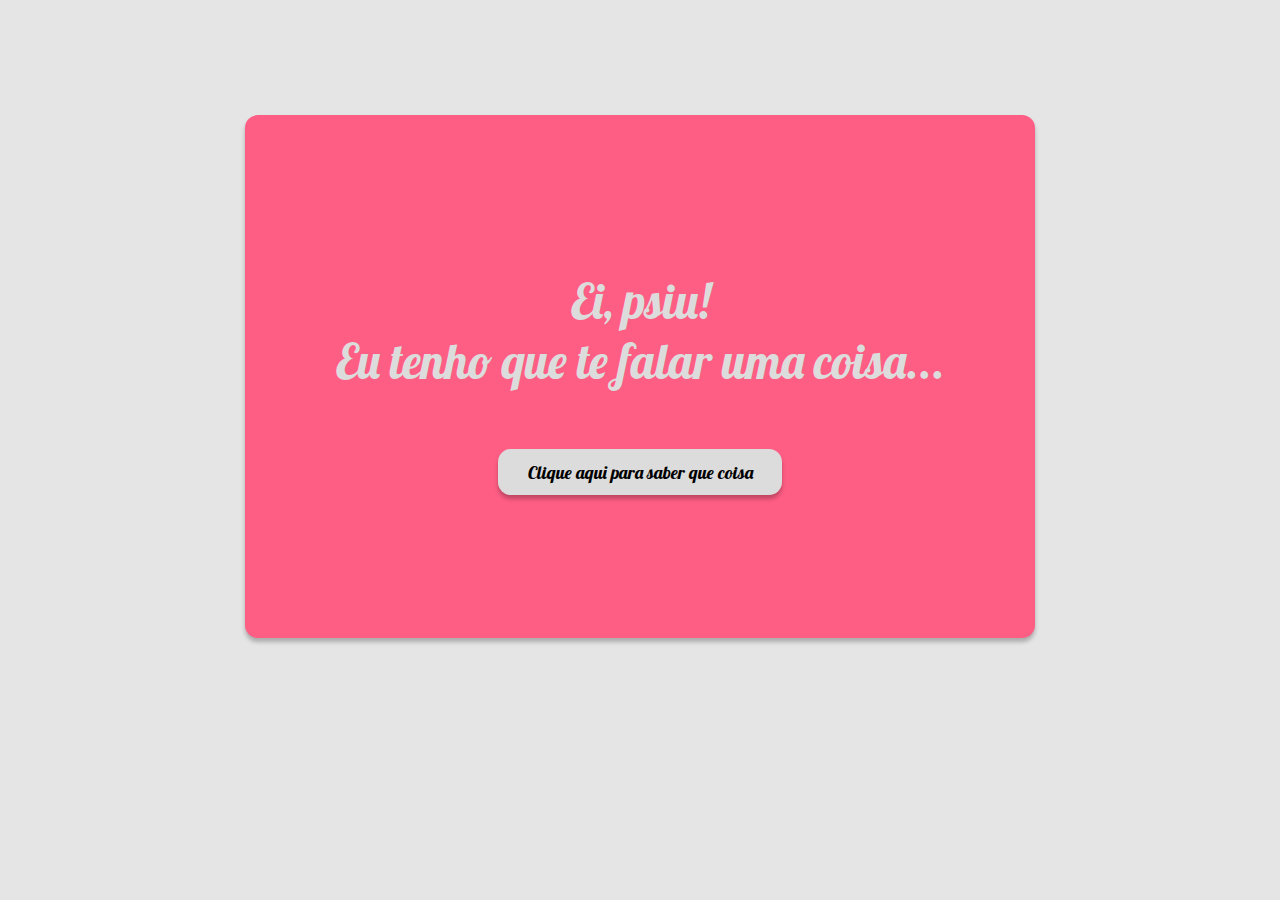
<file: index.html>
<!DOCTYPE html>
<html lang="en">
<head>
  <meta charset="UTF-8">
  <meta name="viewport" content="width=device-width, initial-scale=1.0">
  <link rel="stylesheet" href="style.css">
  <link href="https://fonts.googleapis.com/css2?family=Lobster&display=swap" rel="stylesheet">
  <title>Ei psiu</title>
</head>
<body>

  <div id="modal">
    <div class="content">
      <h1>Ei, psiu! <br>
      Eu tenho que te falar uma coisa...</h1>

      <button onclick="window.location='carta.html'">Clique aqui para saber que coisa</button>
    </div>
  </div>
  
</body>
</html>
</file>
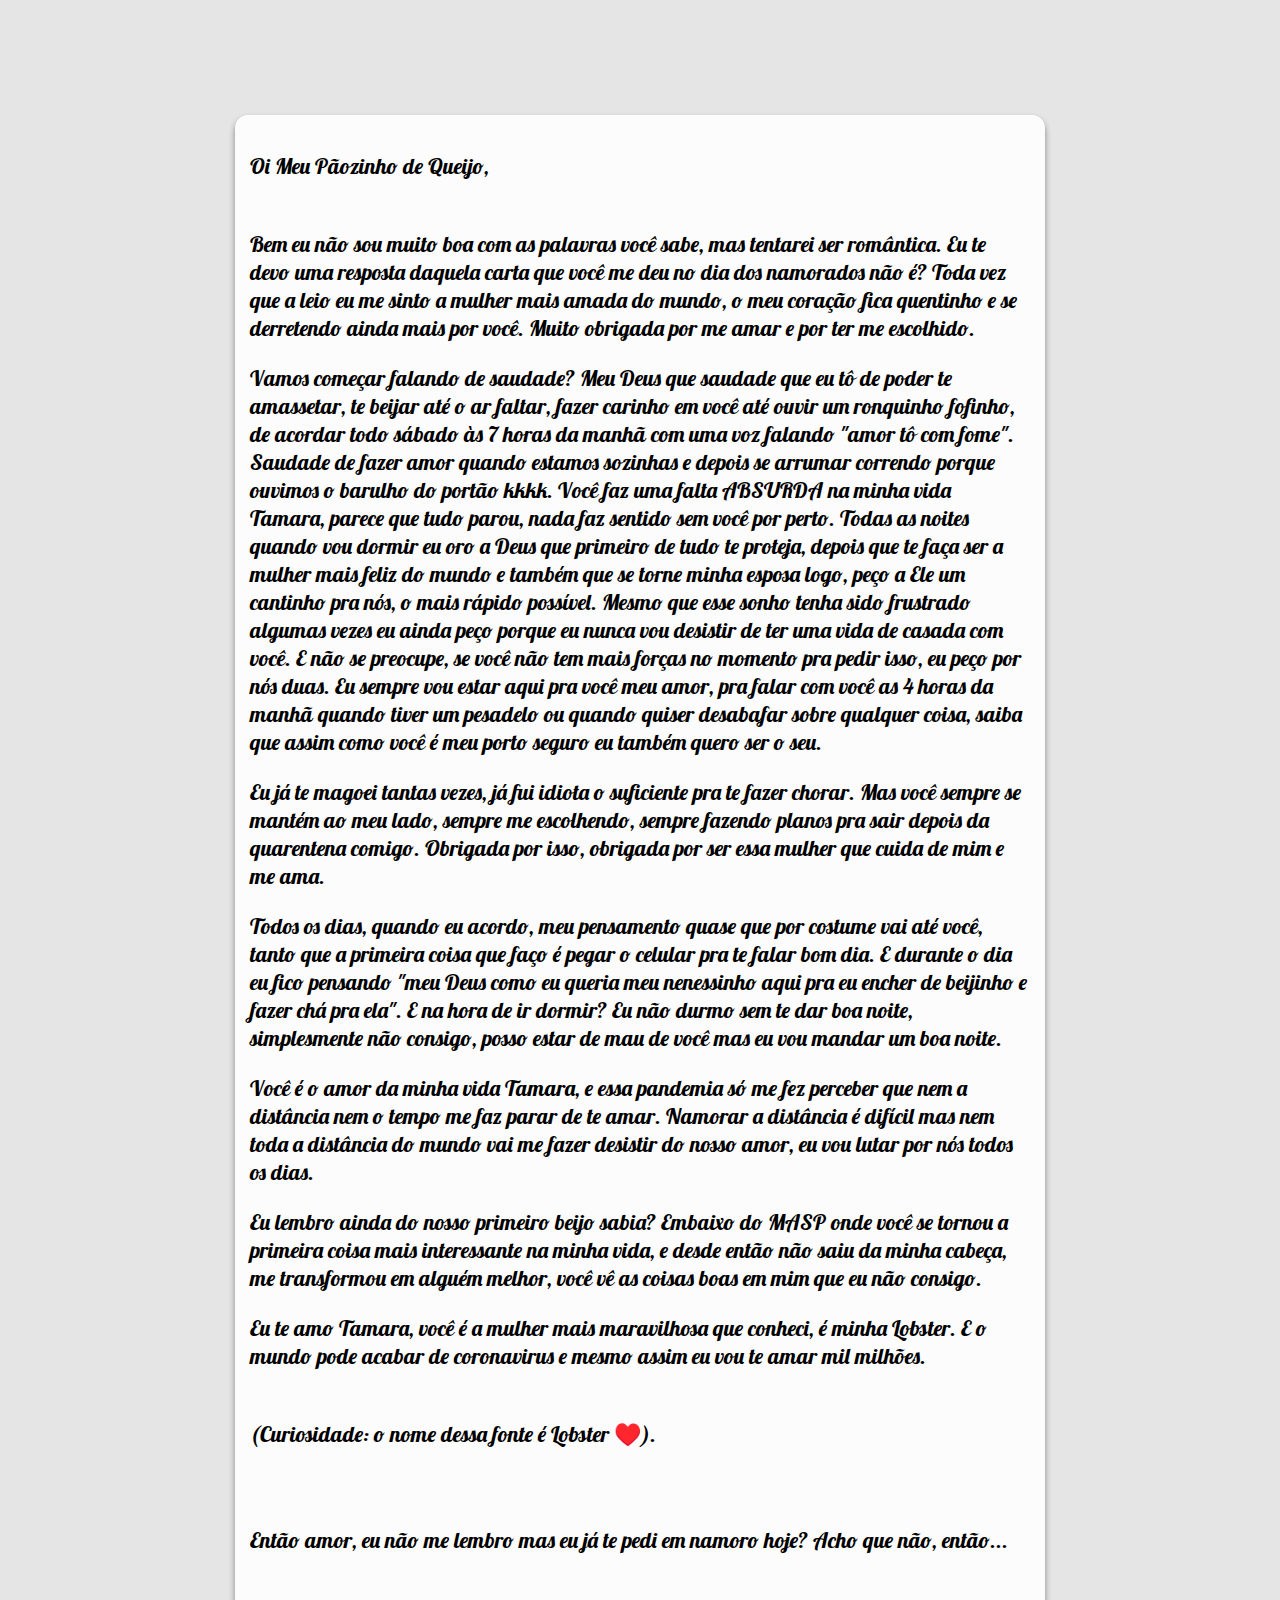
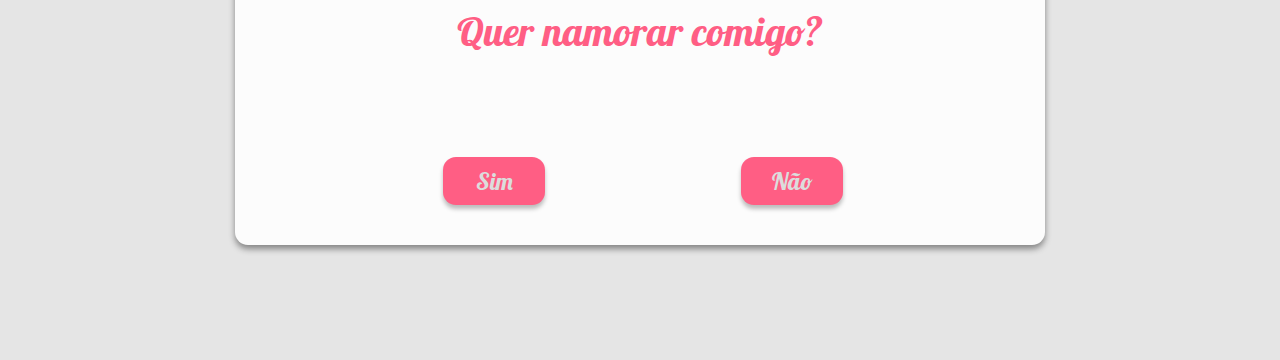
<file: carta.html>
<!DOCTYPE html>
<html lang="en">
<head>
  <meta charset="UTF-8">
  <meta name="viewport" content="width=device-width, initial-scale=1.0">
  <link rel="stylesheet" href="style.css">
  <link href="https://fonts.googleapis.com/css2?family=Lobster&display=swap" rel="stylesheet">
  <title>Então...</title>
</head>
<body>
  <div id="modal_carta">
    <div class="content_carta">
      <p>
        Oi Meu Pãozinho de Queijo, <br><br> 
      </p>
       <p> Bem eu não sou muito boa com as palavras você sabe, mas tentarei ser romântica. Eu te devo uma resposta daquela carta que você me deu no dia dos namorados não é? Toda vez que a leio eu me sinto a mulher mais amada do mundo, o meu coração fica quentinho e se derretendo ainda mais por você. Muito obrigada por me amar e por ter me escolhido.</p>

       <p>Vamos começar falando de saudade? Meu Deus que saudade que eu tô de poder te amassetar, te beijar até o ar faltar, fazer carinho em você até ouvir um ronquinho fofinho, de acordar todo sábado às 7 horas da manhã com uma voz falando "amor tô com fome". Saudade de fazer amor quando estamos sozinhas e depois se arrumar correndo porque ouvimos o barulho do portão kkkk. Você faz uma falta ABSURDA na minha vida Tamara, parece que tudo parou, nada faz sentido sem você por perto. Todas as noites quando vou dormir eu oro a Deus que primeiro de tudo te proteja, depois que te faça ser a mulher mais feliz do mundo e também que se torne minha esposa logo, peço a Ele um cantinho pra nós, o mais rápido possível. Mesmo que esse sonho tenha sido frustrado algumas vezes eu ainda peço porque eu nunca vou desistir de ter uma vida de casada com você. E não se preocupe, se você não tem mais forças no momento pra pedir isso, eu peço por nós duas. Eu sempre vou estar aqui pra você meu amor, pra falar com você as 4 horas da manhã quando tiver um pesadelo ou quando quiser desabafar sobre qualquer coisa, saiba que assim como você é meu porto seguro eu também quero ser o seu.</p>

        <p>Eu já te magoei tantas vezes, já fui idiota o suficiente pra te fazer chorar. Mas você sempre se mantém ao meu lado, sempre me escolhendo, sempre fazendo planos pra sair depois da quarentena comigo. Obrigada por isso, obrigada por ser essa mulher que cuida de mim e me ama.</p>

       <p>Todos os dias, quando eu acordo, meu pensamento quase que por costume vai até você, tanto que a primeira coisa que faço é pegar o celular pra te falar bom dia. E durante o dia eu fico pensando "meu Deus como eu queria meu nenessinho aqui pra eu encher de beijinho e fazer chá pra ela". E na hora de ir dormir? Eu não durmo sem te dar boa noite, simplesmente não consigo, posso estar de mau de você mas eu vou mandar um boa noite.</p>

        <p>Você é o amor da minha vida Tamara, e essa pandemia só me fez perceber que nem a distância nem o tempo me faz parar de te amar. Namorar a distância é difícil mas nem toda a distância do mundo vai me fazer desistir do nosso amor, eu vou lutar por nós todos os dias.</p>

<p>Eu lembro ainda do nosso primeiro beijo sabia? Embaixo do MASP onde você se tornou a primeira coisa mais interessante na minha vida, e desde então não saiu da minha cabeça, me transformou em alguém melhor, você vê as coisas boas em mim que eu não consigo.</p>

<p>Eu te amo Tamara, você é a mulher mais maravilhosa que conheci, é minha Lobster. E o mundo pode acabar de coronavirus e mesmo assim eu vou te amar mil milhões.<br><br></p>

<p>(Curiosidade: o nome dessa fonte é Lobster ♥️). <br><br><br></p>

<p>Então amor, eu não me lembro mas eu já te pedi em namoro hoje? Acho que não, então...</p>

      

      <h2>Quer namorar comigo?</h2>

      <button onclick="window.location='sim.html'">Sim</button>
      <button type="button" disabled id="nao">Não</button>

    </div>
  </div>
</body>
</html>
</file>
<file: style.css>
* {
  font-family: 'Lobster', cursive;
  font-style: normal;
  font-weight: normal;
}

body {
  background: #E5E5E5;
}

#modal {
  background: #FF5E84;
  position: flex;
  padding: 5px;
  height: 513px;
  width: 780px;
  margin: 115px auto;
  display: flex;
  justify-content: center;
  transition: 400ms;
  border-radius: 13px;
  box-shadow: 0px 4px 4px rgba(0, 0, 0, 0.25);
}

#modal .content {
  
  color: #DCDCDC;
}

#modal .content h1 {
  position: absolute;
  left: 10.77%;
  right: 10.64%;
  top: 26.51%;
  bottom: 50.1%;
  font-size: 48px;
  line-height: 60px;
  text-align: center;
}

#modal .content button {
  background: #DCDCDC;
  height: 46px;
  width: 284px;
  font-size: 18px;
  margin-top: 329px;
  border-radius: 13px;
  border: none;
  box-shadow: 0px 4px 4px rgba(0, 0, 0, 0.25);
  cursor: pointer;
  

  transition: 400ms;
}


#modal .content button:hover {
  background: #000000;
  color: #FF5E84;
}

/* Pagina Carta */

#modal_carta {
  background: #FCFCFC;
  position: flex;
  padding: 15px;
  height: auto;
  width: 780px;
  margin: 115px auto;
  display: flex;
  justify-content: center;
  transition: 400ms;
  border-radius: 13px;
  box-shadow: 0px 4px 6px rgba(0, 0, 0, 0.42);
}

#modal_carta .content_carta p {
  font-size: 22px;
}

#modal_carta .content_carta h2 {
  font-size: 40px;
  text-align: center;
  color: #FF5E84;  
  margin-top: 52px;
}

#modal_carta .content_carta button {
  width: 102px;
  height: 48px;
  background-color: #FF5E84;
  color: #DCDCDC;
  font-size: 24px;
  border-radius: 13px;
  border: none;
  box-shadow: 0px 4px 4px rgba(0, 0, 0, 0.25);
  margin-top: 68px ;
  margin-left: 193px;
  margin-bottom: 25px;
  cursor: pointer;
  
  transition: 400ms;
}

#modal_carta .content_carta button:hover {
  background-color: #DCDCDC;
  color: #FF5E84;
}

#modal_carta .content_carta #nao {
  transition: none;
  cursor: default;
}

#modal_carta .content_carta #nao:hover {
  opacity: 0;
}

/* Página Sim */

#modal_sim {
  background: #FF5E84;
  position: flex;
  padding: 5px;
  height: 543px;
  width: 780px;
  margin: 115px auto;
  display: flex;
  justify-content: center;
  transition: 400ms;
  border-radius: 13px;
  box-shadow: 0px 4px 4px rgba(0, 0, 0, 0.25);
}

#modal_sim .content_sim p {
  text-align: center;
  font-size: 24px;
}

#image {
  position: flex;
  display: flex;
  width: 162px;
  float: left;
  margin-left: 147px;
  margin-top: 10px;
}

#image img {
  height: 190px;
  width: 162px;
  
}

#loading {
  width: 382px;
  height: 173px;
  position: flex;
  float: right;
  align-items: center;
  justify-content: center;
  margin-top: 20px;
  margin-right: 67px;
}

#loading img {
  height: 72px; 
  margin-left: 150px; 
}

#loading button {
 background-color: #DCDCDC;
 opacity: 70%;
 height: 42px;
 width: 233px;
 font-size: 24px;
 border-radius: 13px;
 margin-left: 73px;
 margin-top: 50px;
}

span {
  
  width: 250px;
  display: flex;
  text-align: left;
  margin-top: 250px;
  margin-left: 15px;
}
</file>
